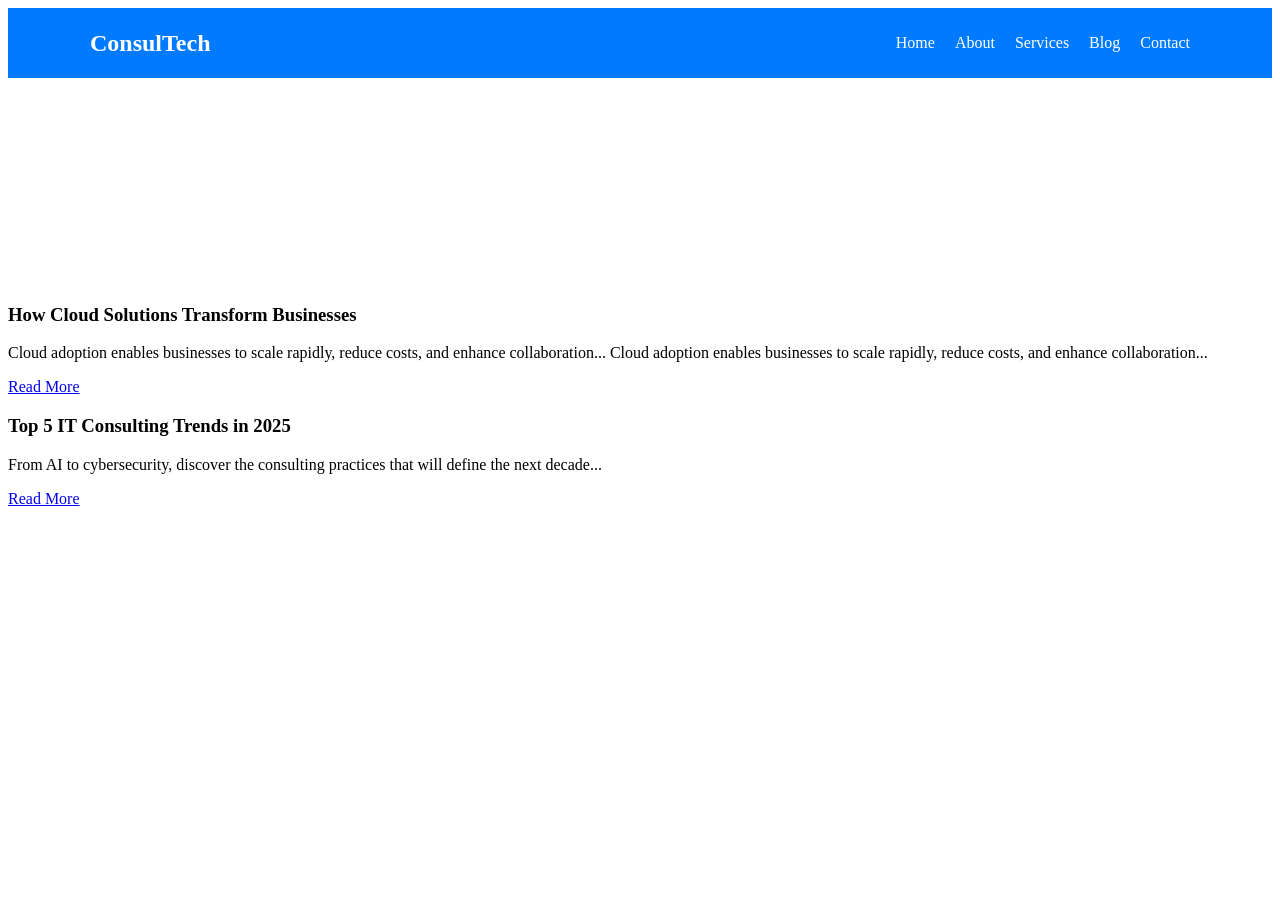
<file: blog.html>
<!DOCTYPE html>
<html lang="en">
<head>
  <meta charset="UTF-8">
  <meta name="viewport" content="width=device-width, initial-scale=1.0">
  <link rel="stylesheet" href="styles.css">
  <script src="script.js"></script>
</head>
<body>


<!-- Navbar -->
<header>
  <nav class="navbar">
    <div class="logo">ConsulTech</div>
    <ul class="nav-links" id="navLinks">
      <li><a href="index.html">Home</a></li>
      <li><a href="about.html">About</a></li>
      <li><a href="services.html">Services</a></li>
      <li><a href="blog.html">Blog</a></li>
      <li><a href="contact.html">Contact</a></li>
    </ul>
    <span class="menu-toggle" onclick="toggleMenu()">☰</span>
  </nav>
</header>


<!-- Sub-header -->
  <section class="sub-header">
    <h1>Latest News & Insights</h1>
  </section>

  <!-- Blog section -->
  <section class="blog-container">
    <div class="blog-post">
      <h3>How Cloud Solutions Transform Businesses</h3>
      <p>Cloud adoption enables businesses to scale rapidly, reduce costs, and enhance collaboration...
      Cloud adoption enables businesses to scale rapidly, reduce costs, and enhance collaboration...</p>
      <a href="#">Read More</a>
    </div>
    <div class="blog-post">
      <h3>Top 5 IT Consulting Trends in 2025</h3>
      <p>From AI to cybersecurity, discover the consulting practices that will define the next decade...</p>
      <a href="#">Read More</a>
    </div>
  </section>
</body>

</html>
</file>
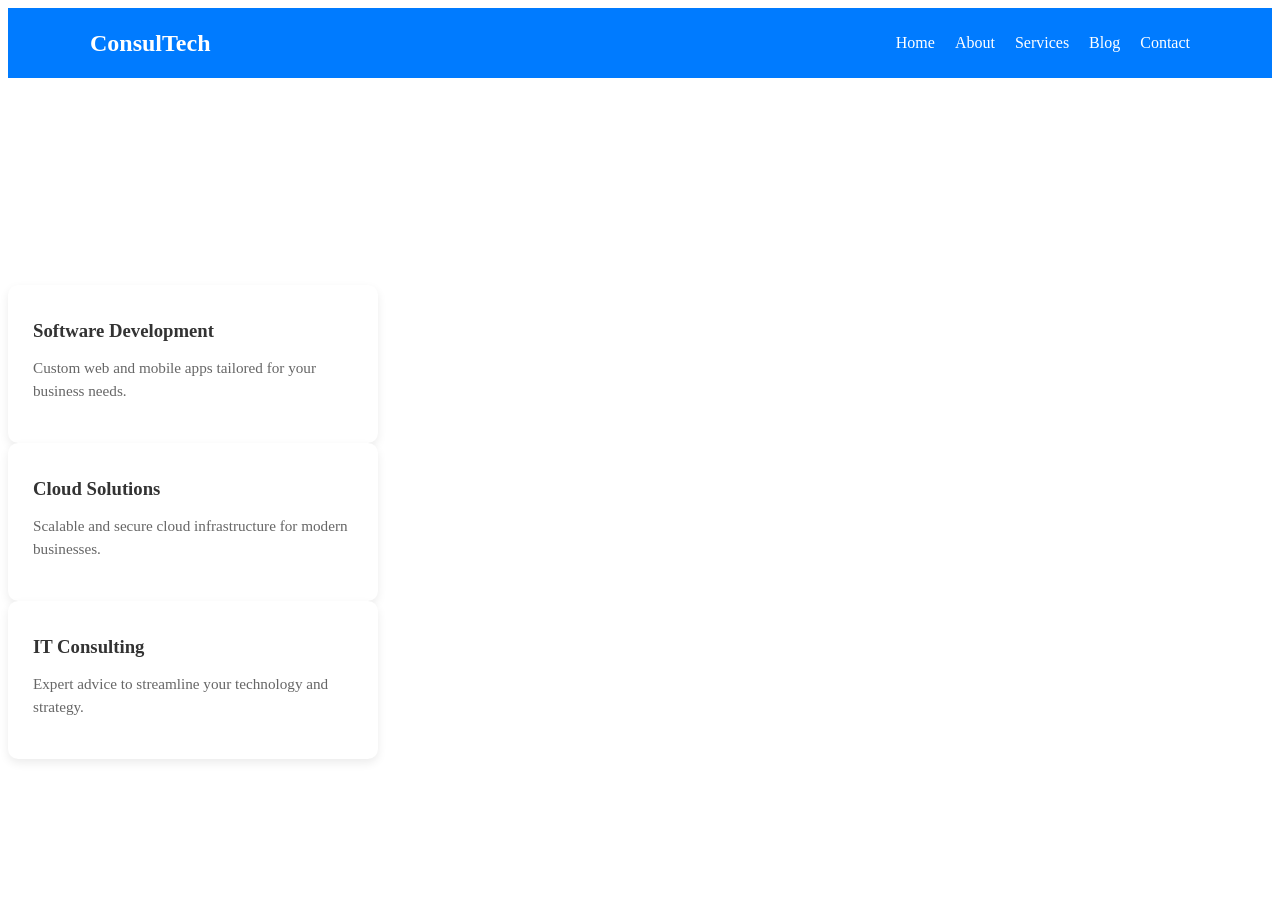
<file: services.html>
<!DOCTYPE html>
<html lang="en">
<head>
  <meta charset="UTF-8">
  <meta name="viewport" content="width=device-width, initial-scale=1.0">
  <link rel="stylesheet" href="styles.css">
  <script src="script.js"></script>
</head>
<body>


<!-- Navbar -->
<header>
  <nav class="navbar">
    <div class="logo">ConsulTech</div>
    <ul class="nav-links" id="navLinks">
      <li><a href="index.html">Home</a></li>
      <li><a href="about.html">About</a></li>
      <li><a href="services.html">Services</a></li>
      <li><a href="blog.html">Blog</a></li>
      <li><a href="contact.html">Contact</a></li>
    </ul>
    <span class="menu-toggle" onclick="toggleMenu()">☰</span>
  </nav>
</header>

<!-- Sub-header -->
  <section class="sub-header">
    <h1>Our Services</h1>
  </section>

  <!-- Services section -->
  <section class="services-container">
    <div class="service-card">
      <h3>Software Development</h3>
      <p>Custom web and mobile apps tailored for your business needs.</p>
    </div>
    <div class="service-card">
      <h3>Cloud Solutions</h3>
      <p>Scalable and secure cloud infrastructure for modern businesses.</p>
    </div>
    <div class="service-card">
      <h3>IT Consulting</h3>
      <p>Expert advice to streamline your technology and strategy.</p>
    </div>
  </section>
</body>
</html>
</file>
<file: styles.css>
/* Sub-header */
.sub-header {
  background: url('https://images.unsplash.com/photo-1522202176988-66273c2fd55f') no-repeat center center/cover;
  color: white;
  text-align: center;
  padding: 80px 20px;
}

.sub-header h1 {
  font-size: 2.5rem;
  margin: 0;
}

/* Contact container */
.contact-container {
  display: flex;
  flex-wrap: wrap;
  justify-content: space-between;
  padding: 40px 20px;
  max-width: 1100px;
  margin: auto;
  gap: 20px;
}

.contact-details, .contact-form {
  flex: 1 1 45%;
  background: #f9f9f9;
  padding: 20px;
  border-radius: 10px;
  box-shadow: 0 2px 8px rgba(0,0,0,0.1);
}

.contact-form form {
  display: flex;
  flex-direction: column;
}

.contact-form input,
.contact-form textarea {
  margin: 10px 0;
  padding: 12px;
  border: 1px solid #ccc;
  border-radius: 6px;
  font-size: 1rem;
}

.contact-form button {
  background: #007BFF;
  color: white;
  padding: 12px;
  border: none;
  border-radius: 6px;
  font-size: 1rem;
  cursor: pointer;
  margin-top: 10px;
}

.contact-form button:hover {
  background: #0056b3;
}

/* Responsive */
@media (max-width: 768px) {
  .contact-container {
    flex-direction: column;
  }
}






/* Navbar */
header {
  background: #007BFF;
  color: white;
  padding: 10px 20px;
}

.navbar {
  display: flex;
  justify-content: space-between;
  align-items: center;
  max-width: 1100px;
  margin: auto;
}

.logo {
  font-size: 1.5rem;
  font-weight: bold;
}

.nav-links {
  list-style: none;
  display: flex;
  gap: 20px;
}

.nav-links li a {
  color: white;
  text-decoration: none;
  font-weight: 500;
}

.nav-links li a:hover {
  text-decoration: underline;
}




/* Mobile menu */
.menu-toggle {
  display: none;
  font-size: 1.8rem;
  cursor: pointer;
}

@media (max-width: 768px) {
  .nav-links {
    display: none;
    flex-direction: column;
    background: #007BFF;
    position: absolute;
    top: 60px;
    right: 20px;
    width: 200px;
    padding: 15px;
    border-radius: 5px;
  }

  .nav-links.show {
    display: flex;
  }

  .menu-toggle {
    display: block;
  }
}





/* About Page */
.about-container {
  display: flex;
  flex-wrap: wrap;
  align-items: center;
  justify-content: space-between;
  max-width: 1100px;
  margin: 40px auto;
  padding: 20px;
  gap: 30px;
}

.about-text {
  flex: 1 1 50%;
}

.about-text h2 {
  margin-bottom: 15px;
  color: #007BFF;
}

.about-text p {
  line-height: 1.6;
  margin-bottom: 15px;
}

.about-image {
  flex: 1 1 40%;
}

.about-image img {
  width: 100%;
  border-radius: 10px;
  box-shadow: 0 2px 10px rgba(0,0,0,0.1);
}

/* Highlight active nav link */
.nav-links li a.active {
  text-decoration: underline;
}




/* Hero Slider */
.hero-slider {
  position: relative;
  height: 90vh;
  overflow: hidden;
}

.slide {
  position: absolute;
  inset: 0;
  background-size: cover;
  background-position: center;
  opacity: 0;
  transition: opacity 0.8s ease-in-out;
  display: flex;
  align-items: center;
  justify-content: center;
  color: #fff;
  text-align: center;
}

.slide::after {
  content: "";
  position: absolute;
  inset: 0;
  background: rgba(0,0,0,0.45);
}

.slide .hero-content {
  position: relative;
  z-index: 1;
  max-width: 720px;
  padding: 20px;
}

.slide h1 { font-size: 3rem; margin-bottom: 12px; }
.slide p  { font-size: 1.15rem; margin-bottom: 18px; }

.btn-primary {
  display: inline-block;
  background: #007bff;
  color: #fff;
  padding: 12px 28px;
  border-radius: 6px;
  text-decoration: none;
  font-weight: 600;
  transition: background 0.2s ease;
}
.btn-primary:hover { background: #0056b3; }

/* Show active slide */
.slide.active { opacity: 1; }

/* Small screens */
@media (max-width: 768px) {
  .slide h1 { font-size: 2.1rem; }
  .slide p  { font-size: 1rem; }
}







/* Home About Section */
.home-about {
  max-width: 1100px;
  margin: 60px auto;
  padding: 20px;
}

.about-content {
  display: flex;
  flex-wrap: wrap;
  gap: 30px;
  align-items: center;
}

.about-text {
  flex: 1 1 50%;
}

.about-text h2 {
  font-size: 2rem;
  margin-bottom: 15px;
  color: #007bff;
}

.about-text p {
  line-height: 1.6;
  margin-bottom: 20px;
  color: #333;
}

.about-image {
  flex: 1 1 45%;
}

.about-image img {
  width: 100%;
  border-radius: 10px;
  box-shadow: 0 2px 8px rgba(0,0,0,0.1);
}

/* Responsive */
@media (max-width: 768px) {
  .about-content {
    flex-direction: column;
    text-align: center;
  }

  .about-text {
    flex: 1 1 100%;
  }

  .about-image {
    flex: 1 1 100%;
  }
}








/* Home Services Section */
.home-services {
  text-align: center;
  padding: 60px 20px;
  background: #f9f9f9;
}

.home-services h2 {
  font-size: 2rem;
  color: #007bff;
  margin-bottom: 40px;
}

.services-grid {
  display: flex;
  flex-wrap: wrap;
  gap: 30px;
  justify-content: center;
  max-width: 1100px;
  margin: auto;
}

.service-card {
  background: #fff;
  border-radius: 10px;
  padding: 25px;
  flex: 1 1 300px;
  max-width: 320px;
  box-shadow: 0 4px 10px rgba(0,0,0,0.08);
  transition: transform 0.3s ease, box-shadow 0.3s ease;
}

.service-card:hover {
  transform: translateY(-8px);
  box-shadow: 0 6px 15px rgba(0,0,0,0.15);
}

.service-card img {
  width: 60px;
  margin-bottom: 15px;
}

.service-card h3 {
  margin: 10px 0;
  color: #333;
}

.service-card p {
  color: #666;
  font-size: 0.95rem;
  line-height: 1.5;
}

/* Responsive */
@media (max-width: 768px) {
  .services-grid {
    flex-direction: column;
    align-items: center;
  }
}







/* Why Choose Us Section */
.why-choose {
  padding: 60px 20px;
  text-align: center;
}

.why-choose h2 {
  font-size: 2rem;
  color: #007bff;
  margin-bottom: 40px;
}

.choose-grid {
  display: grid;
  grid-template-columns: repeat(auto-fit, minmax(220px, 1fr));
  gap: 30px;
  max-width: 1100px;
  margin: auto;
}

.choose-card {
  background: #fff;
  padding: 25px;
  border-radius: 10px;
  box-shadow: 0 4px 10px rgba(0,0,0,0.08);
  transition: transform 0.3s ease, box-shadow 0.3s ease;
}

.choose-card:hover {
  transform: translateY(-6px);
  box-shadow: 0 6px 15px rgba(0,0,0,0.15);
}

.choose-card img {
  width: 60px;
  margin-bottom: 15px;
}

.choose-card h3 {
  margin: 10px 0;
  color: #333;
}

.choose-card p {
  color: #666;
  font-size: 0.95rem;
  line-height: 1.5;
}






/* Testimonials Section */
.testimonials {
  padding: 60px 20px;
  background: #f9f9f9;
  text-align: center;
}

.testimonials h2 {
  font-size: 2rem;
  color: #007bff;
  margin-bottom: 40px;
}

.testimonial-grid {
  display: flex;
  flex-wrap: wrap;
  gap: 30px;
  justify-content: center;
  max-width: 1100px;
  margin: auto;
}

.testimonial-card {
  background: #fff;
  border-radius: 10px;
  padding: 25px;
  flex: 1 1 300px;
  max-width: 350px;
  box-shadow: 0 4px 10px rgba(0,0,0,0.08);
  transition: transform 0.3s ease, box-shadow 0.3s ease;
}

.testimonial-card:hover {
  transform: translateY(-6px);
  box-shadow: 0 6px 15px rgba(0,0,0,0.15);
}

.testimonial-card p {
  font-style: italic;
  color: #444;
  margin-bottom: 15px;
}

.testimonial-card h4 {
  font-weight: bold;
  color: #007bff;
}







/* Home Contact Section */
.home-contact {
  padding: 60px 20px;
  text-align: center;
  background: #007bff;
  color: #fff;
}

.home-contact h2 {
  font-size: 2rem;
  margin-bottom: 15px;
}

.home-contact p {
  margin-bottom: 20px;
}

.contact-form {
  max-width: 500px;
  margin: auto;
  display: flex;
  flex-direction: column;
}

.contact-form input,
.contact-form textarea {
  margin: 10px 0;
  padding: 12px;
  border: none;
  border-radius: 6px;
  font-size: 1rem;
}

.contact-form textarea {
  resize: none;
  min-height: 100px;
}

.contact-form button {
  background: #fff;
  color: #007bff;
  font-weight: bold;
  padding: 12px;
  border: none;
  border-radius: 6px;
  cursor: pointer;
  transition: 0.3s;
}

.contact-form button:hover {
  background: #e6e6e6;
}

/* WhatsApp floating button */
.whatsapp-float {
  position: fixed;
  bottom: 20px;
  right: 20px;
  background: #25d366;
  border-radius: 50%;
  padding: 12px;
  box-shadow: 0 2px 6px rgba(0,0,0,0.3);
  z-index: 999;
}

.whatsapp-float img {
  width: 40px;
  height: 40px;
}
</file>
